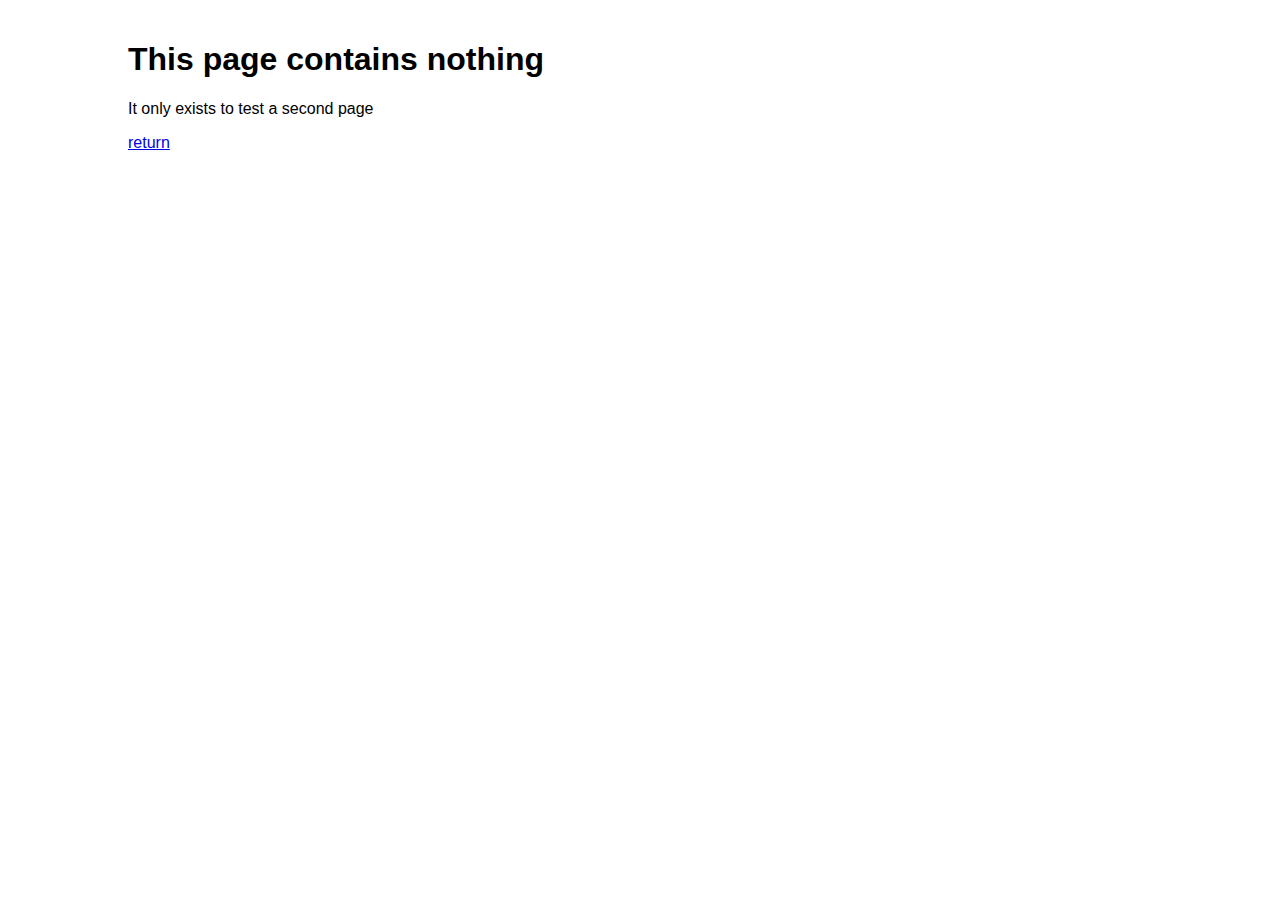
<file: staticwebsites3/page2.html>
<!DOCTYPE html>
<html lang="en">
<head>
    <meta charset="UTF-8">
    <meta name="viewport" content="width=device-width, initial-scale=1.0">
    <title>Document</title>
    <link rel="stylesheet" href="main.css">
</head>
<body>
    <main>
        <h1>This page contains nothing</h1>
        <p>It only exists to test a second page</p>
        <a href="index.html">
            <p>return</p>
        </a>
    </main>
</body>
</html>
</file>
<file: staticwebsites3/main.css>
* {
    font-family: Arial, Helvetica, sans-serif;
}
body {
    margin: 0;

}
header {
    font-size: xx-large;
    background-image: linear-gradient(to top, #2e0f50, #2a0f5e);
    text-align: center;
    box-shadow: 0 3px 10px rgba(0, 0, 0, 0.295);
    padding: 10px 0;
    color: white;
}
header > h1 {
    margin-bottom: 0;
}
header > p {
    margin-top: 0;
}
main {
    padding: 20px;
    margin: 10px;
    width: 80%;
    margin: auto;
}
footer {
    background-image: linear-gradient(to top, #2e0f50, #2a0f5e);
    color: white;
    text-align: center;
    padding-bottom: 50px;
}
footer > a {
    color: white;
}
</file>
